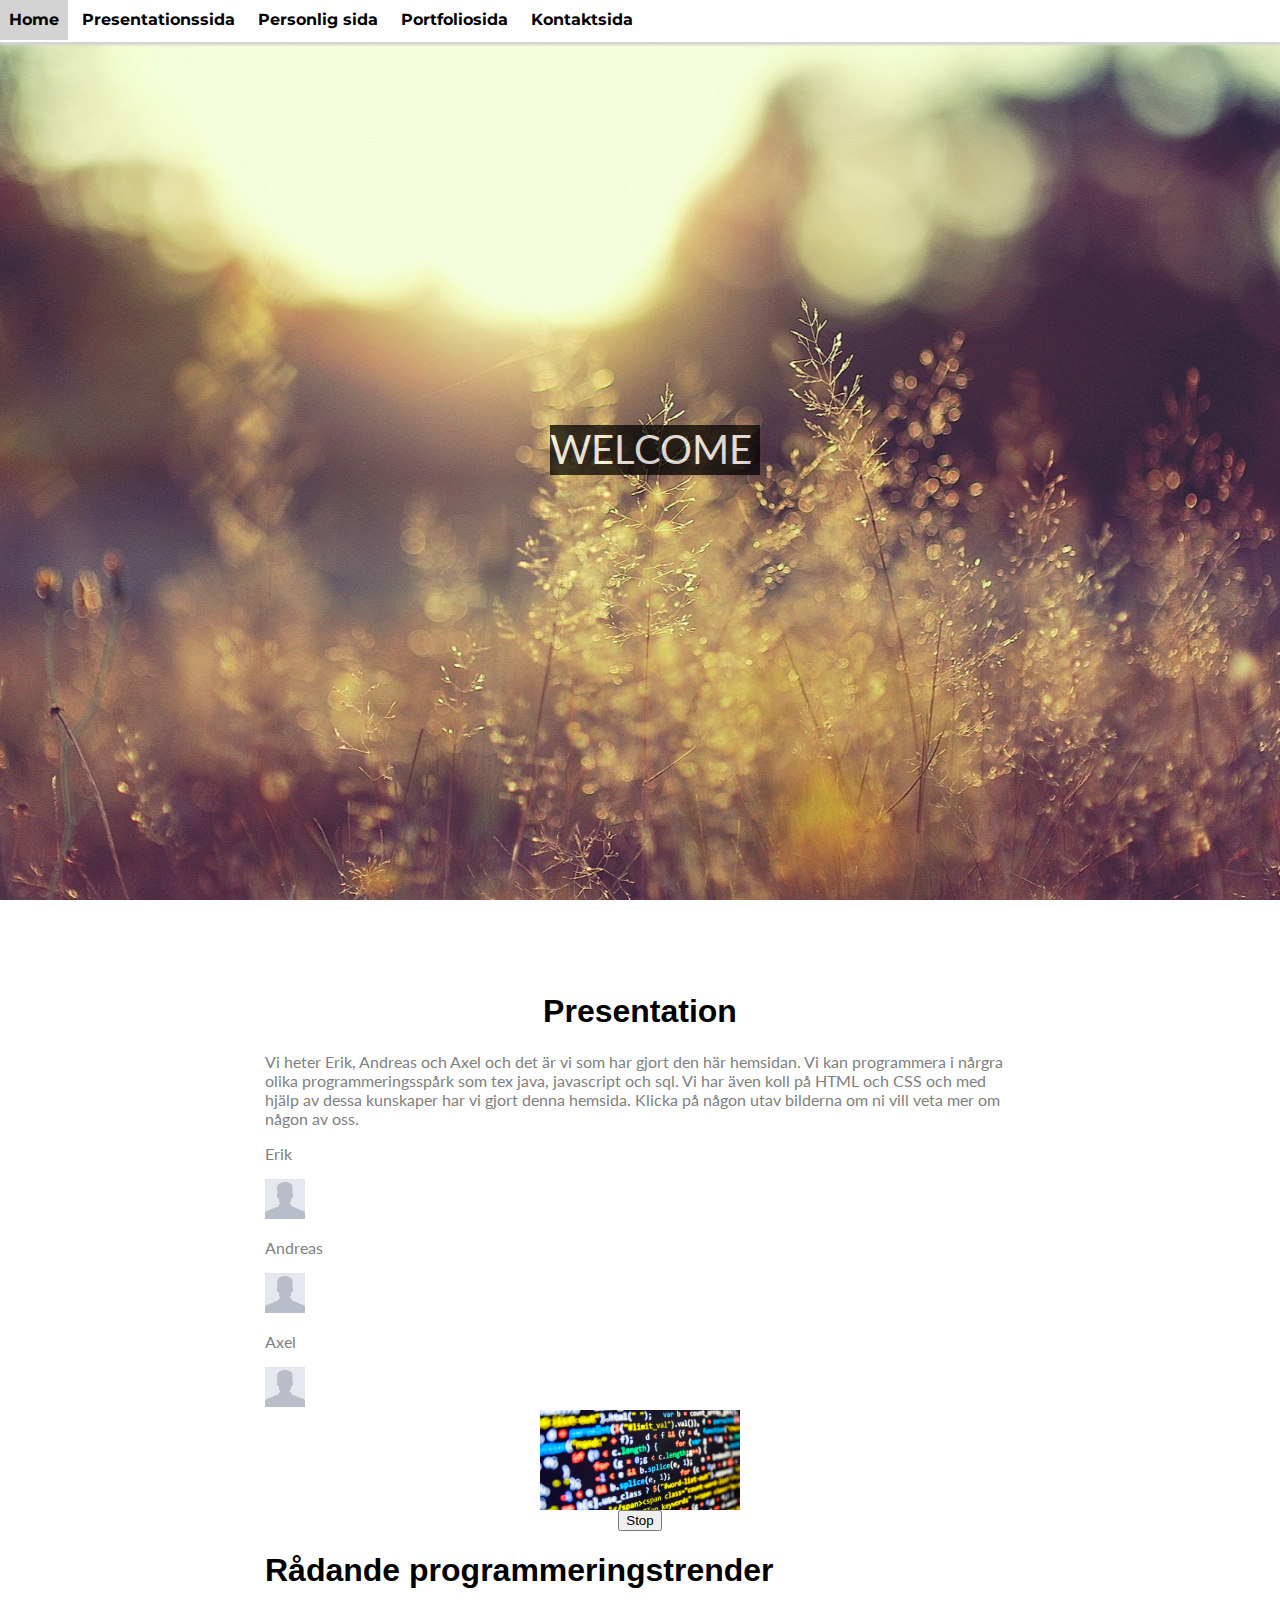
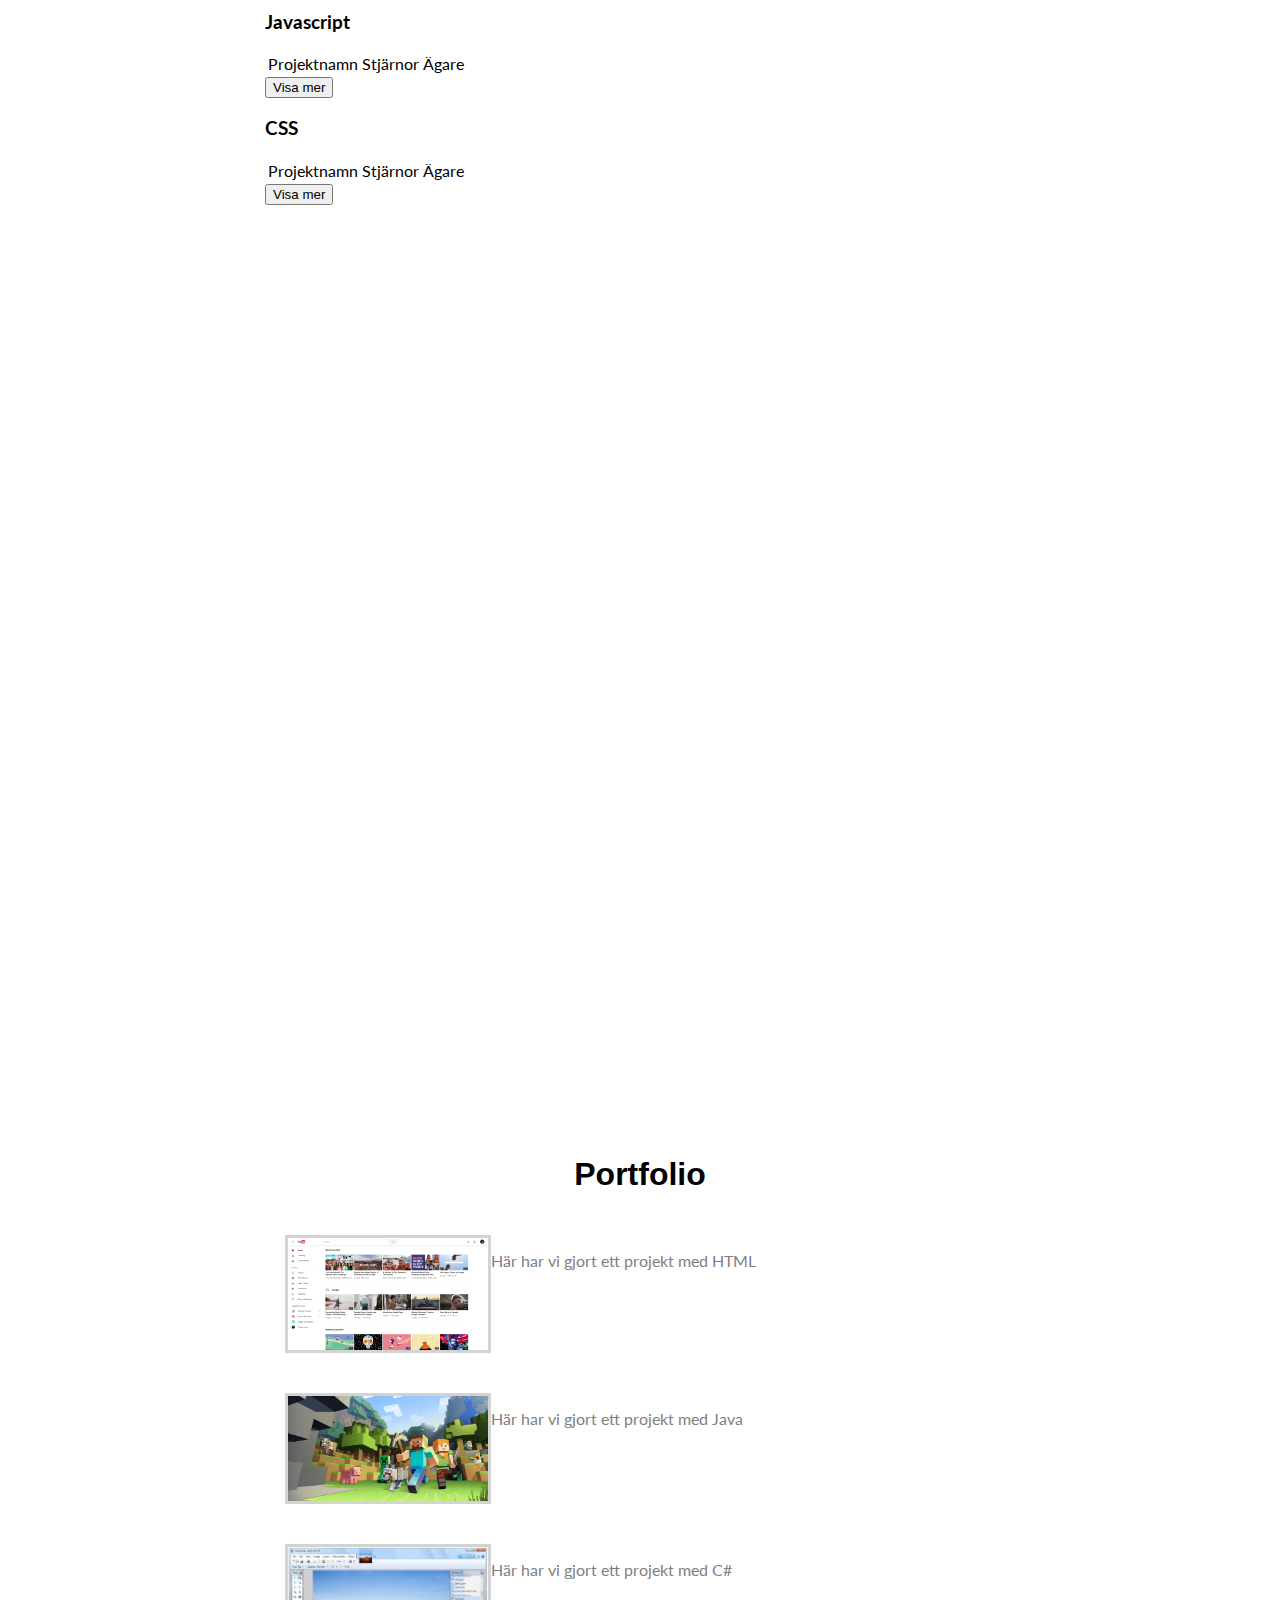
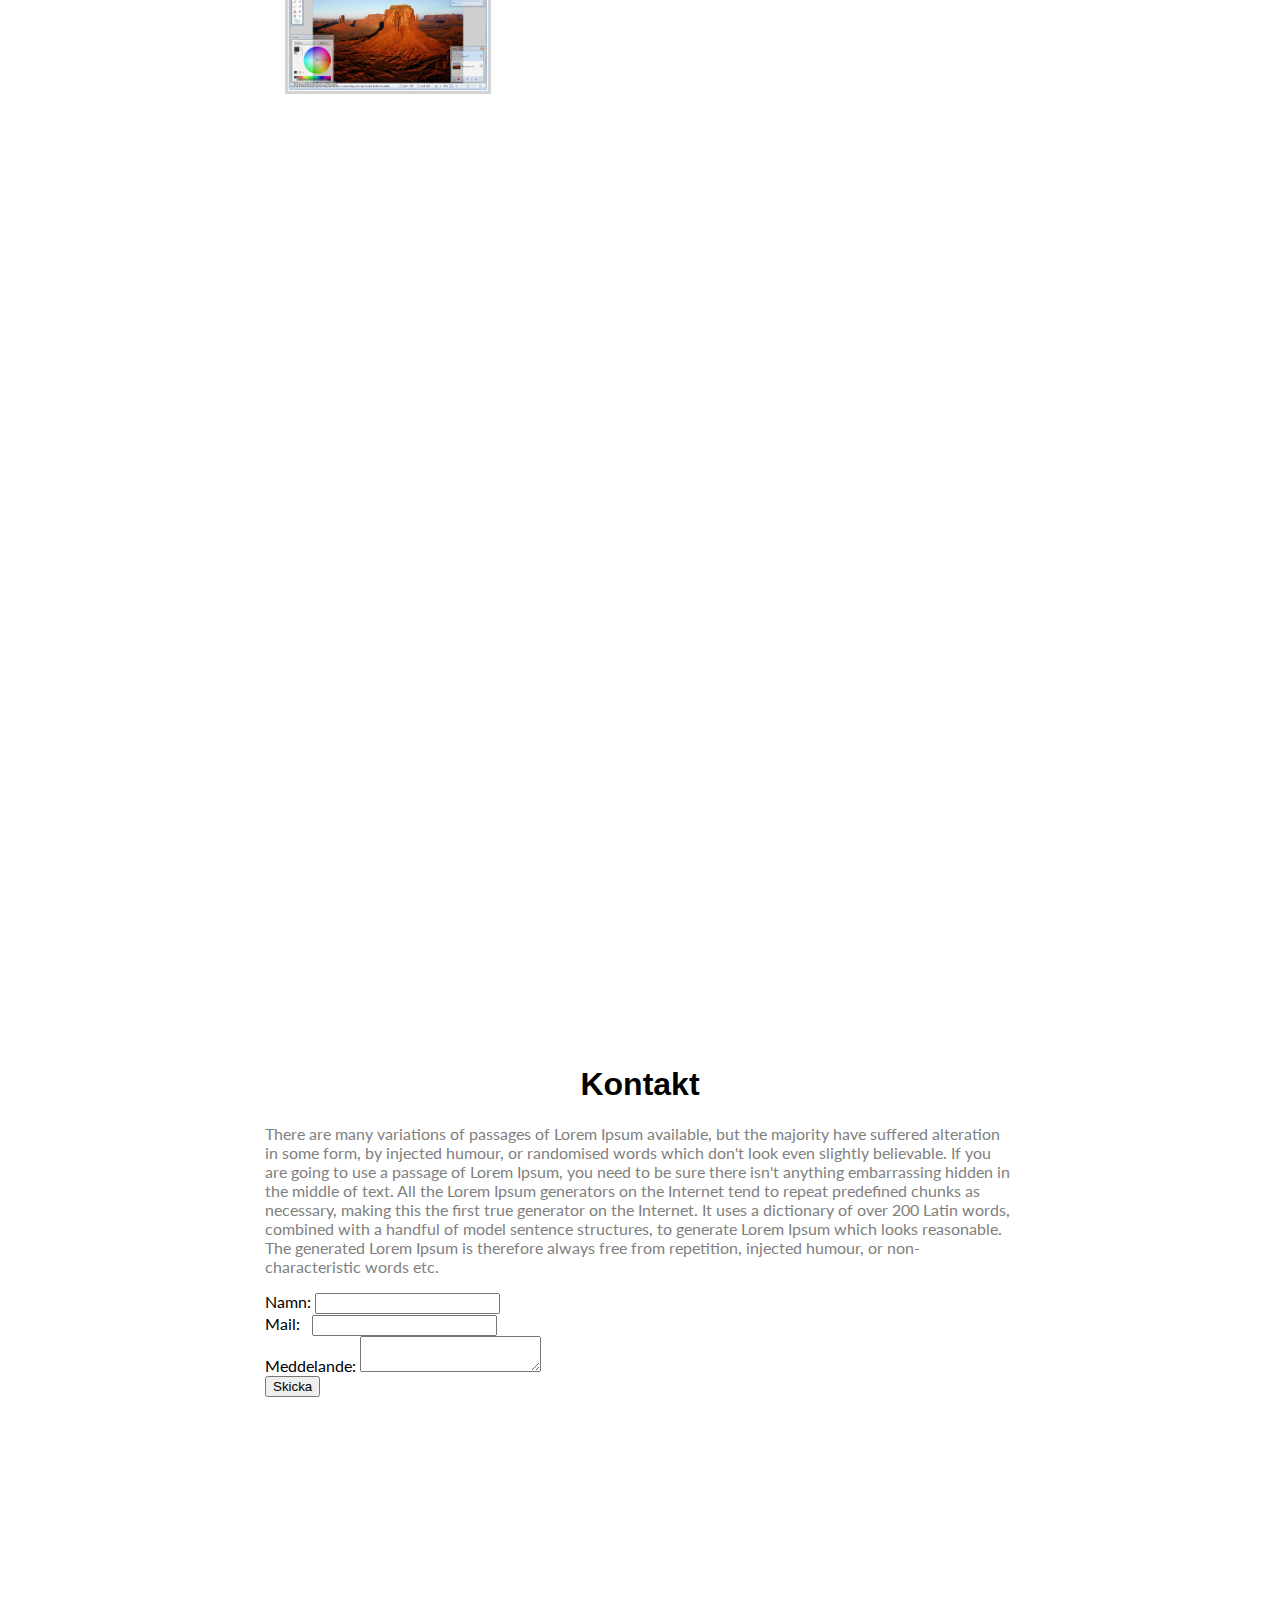
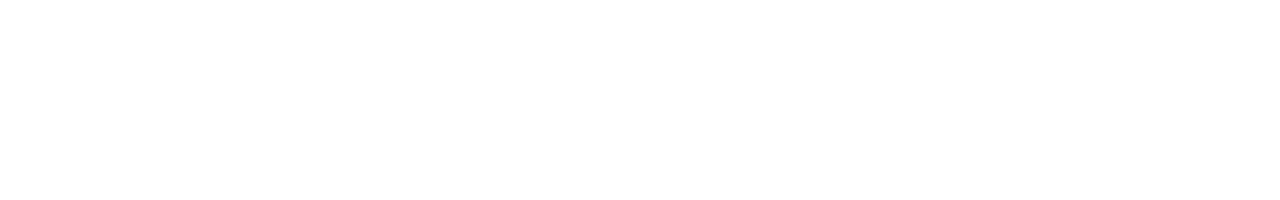
<file: index.html>
<!DOCTYPE html>
<html>
	<head>
		<meta charset="utf-8">
		<link rel="stylesheet" type="text/css" href="Startsidastyle.css">
		<title>Startsida</title>
		<link href="https://fonts.googleapis.com/css?family=Montserrat" rel="stylesheet">
		<link href="https://fonts.googleapis.com/css?family=Lato" rel="stylesheet"> 
		<script src="https://ajax.googleapis.com/ajax/libs/jquery/3.2.1/jquery.min.js"></script>
	</head>


	<body>

		<div id="header">
			<button class="hamburgare">&#9776;</button>
			<div class="meny">
			<ul>

			
				<li><a id="homeLink" href="#">Home</a></li>
			
			
				<li><a href="#presentation">Presentationssida</a></li>
			

				
					<li><a href="presentation.html">Personlig sida</a></li>
				
				
				<li><a href="#portfolioSida">Portfoliosida</a></li>
				
				
				<li><a href="#kontaktSida">Kontaktsida</a></li>
				
			</ul>
			</div>
		</div>
		
		<div class="bild1">
			<div id="welcome">WELCOME</div>
		</div>

		<div id="presentation">
			<h1 class="rubrik">Presentation</h1>
			<p>Vi heter Erik, Andreas och Axel och det är vi som har gjort den här hemsidan. Vi kan programmera i nårgra olika programmeringsspårk som tex java, javascript och sql. Vi har även koll på HTML och CSS och med hjälp av dessa kunskaper har vi gjort denna hemsida. Klicka på någon utav bilderna om ni vill veta mer om någon av oss.
				<p>Erik</p><a href="presentation.html#"><img src="profilePic.jpg" alt="profilePic" class="profilBild"></a>
				<p>Andreas</p><a href="presentation.html#andreas"><img src="profilePic.jpg" alt="profilePic" class="profilBild"></a>
				<p>Axel</p><a href="presentation.html#axel"><img src="profilePic.jpg" alt="profilePic" class="profilBild"></a>
					<div id="splash">
						<img src="bildspel1.jpg" alt="bildspel" id="img">
					</div>
					<button id="stopKnapp">Stop</button>
					<h1>Rådande programmeringstrender</h1>
					<h3>Javascript</h3>
					<table id="Innehall">
						<tr>
						<td> Projektnamn</td>
						<td> Stjärnor</td>
						<td> Ägare</td>
						</tr>
					</table>
					<button id="visaMerKnapp">Visa mer</button>
					<div id="divTest"></div>
					<h3>CSS</h3>
					<table id="InnehallCSS">
						<tr>
						<td> Projektnamn</td>
						<td> Stjärnor</td>
						<td> Ägare</td>
						</tr>
					</table>
					<button id="visaMerKnappCSS">Visa mer</button>
					<div id="divTest2"></div>
		</div>

		<div class="bild2">
		</div>

		<div id="portfolioSida">
		<h1 class="rubrik">Portfolio</h1>
				<div class="projektDiv"><img src="html.jpg" alt="b1" class="pBild"><p>Här har vi gjort ett projekt med HTML</p></div>
				<div class="projektDiv"><img src="java.jpg" alt="b1" class="pBild"><p>Här har vi gjort ett projekt med Java</p></div>
				<div class="projektDiv"><img src="C.jpg" alt="b1" class="pBild"><p>Här har vi gjort ett projekt med C#</p></div>
		</div>

		<div class="bild3">
		</div>

		<div id="kontaktSida">
		<h1 class="rubrik">Kontakt</h1>
			<p>There are many variations of passages of Lorem Ipsum available, 
				but the majority have suffered alteration in some form, by injected humour, 
				or randomised words which don't look even slightly believable. If you are going 
				to use a passage of Lorem Ipsum, you need to be sure there isn't anything embarrassing 
				hidden in the middle of text. All the Lorem Ipsum generators on the Internet tend to 
				repeat predefined chunks as necessary, making this the first true generator on 
				the Internet. It uses a dictionary of over 200 Latin words, combined with a 
				handful of model sentence structures, to generate Lorem Ipsum which looks 
				reasonable. The generated Lorem Ipsum is therefore always free from repetition, 
				injected humour, or non-characteristic words etc.</p>
			<form name="form">
			Namn: <input type="text" name="namn" id="namnId"><br>
			Mail:   <input type="text" name="mail" id="mailId"><br>
			Meddelande: <textarea id="meddelande" name="message"></textarea><br>
			<button id="skicka" onClick="inputValid()" >Skicka</button>
			</form>
			<iframe src="https://www.google.com/maps/embed?pb=!1m18!1m12!1m3!1d8018.761774961977!2d15.24345453608929!3d59.253935050882454!2m3!1f0!2f0!3f0!3m2!1i1024!2i768!4f13.1!3m3!1m2!1s0x465c68be4bfe7837%3A0xdfdabe0078c8642!2s%C3%96rebro+university!5e0!3m2!1sen!2sse!4v1506330493342" id="map"></iframe>
		</div>
	
	<script type="text/javascript" src="script.js"></script>
	</body>

</html>
</file>
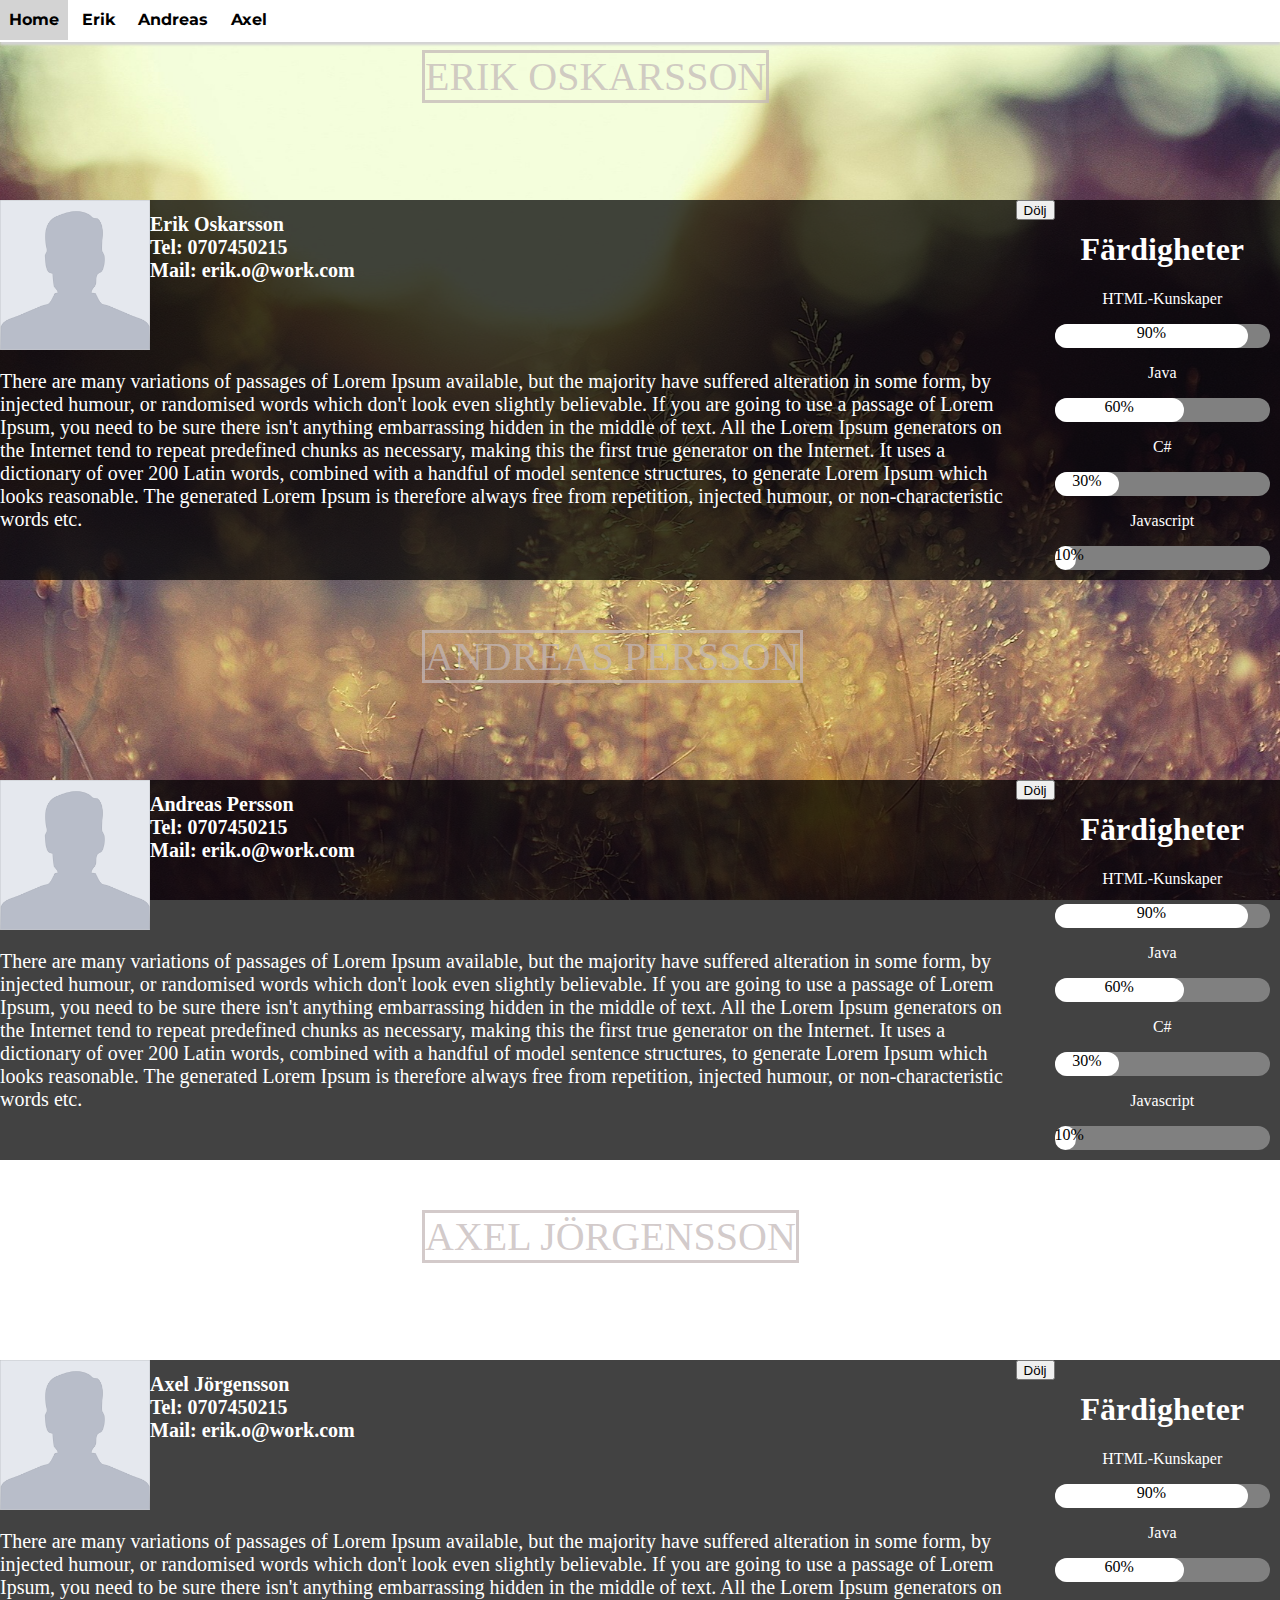
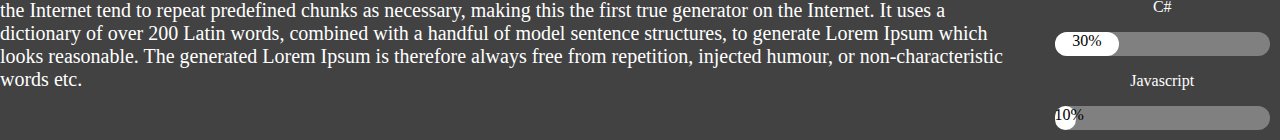
<file: presentation.html>
<!DOCTYPE html>
<html>
	<head>
		<meta charset="utf-8">
		<link rel="stylesheet" type="text/css" href="presentationstyle.css">
		<title>Presentation</title>
		<link href="https://fonts.googleapis.com/css?family=Montserrat" rel="stylesheet">
		<script src="https://ajax.googleapis.com/ajax/libs/jquery/3.2.1/jquery.min.js"></script>
	</head>


	<body>

		<div id="header">
			<button class="hamburgare">&#9776;</button>
			<div id="meny">

				<ul>
				
				
					<li><a href="startsida.html">Home</a></li>
				
				
					<li><a href="#">Erik</a></li>
				
				
					<li><a href="#andreas">Andreas</a></li>
				
				
					<li><a href="#axel">Axel</a></li>
					
				</ul>
			</div>
		</div>
			<div class="erik">
				<div class="namnRubrik">ERIK OSKARSSON</div>
			</div>

			<div id="erikPresentation">
				<div id="erikPic"><img src="profilePic.jpg" alt="profilePic">
				<h1 class="h1Text">Erik Oskarsson<br>Tel: 0707450215<br>Mail: erik.o@work.com</h1><br><br><br>
					<p class="pText">There are many variations of passages of Lorem Ipsum available, 
					but the majority have suffered alteration in some form, by injected humour, 
					or randomised words which don't look even slightly believable. If you are going 
					to use a passage of Lorem Ipsum, you need to be sure there isn't anything embarrassing 
					hidden in the middle of text. All the Lorem Ipsum generators on the Internet tend to 
					repeat predefined chunks as necessary, making this the first true generator on 
					the Internet. It uses a dictionary of over 200 Latin words, combined with a 
					handful of model sentence structures, to generate Lorem Ipsum which looks 
					reasonable. The generated Lorem Ipsum is therefore always free from repetition, 
					injected humour, or non-characteristic words etc.</p></div>
				<button id="knapp1">Dölj</button>
				<div class="skills1">

					<h1>Färdigheter</h1>
					<p>HTML-Kunskaper</p>
					<div class="bar"><span id="bar1">90%</span></div>
					<p>Java</p>
					<div class="bar"><span id="bar2">60%</span></div>
					<p>C#</p>
					<div class="bar"><span id="bar3">30%</span></div>
					<p>Javascript</p>
					<div class="bar"><span id="bar4">10%</span></div>
				</div>	
			</div>
			

			<div id="andreas">
				<div class="namnRubrik">ANDREAS PERSSON</div>
			</div>

			<div id="andreasPresentation">
					<div id="andreasPic"><img src="profilePic.jpg" alt="profilePic">
						<h1 class="h1Text">Andreas Persson<br>Tel: 0707450215<br>Mail: erik.o@work.com</h1><br><br><br>
							<p class="pText">There are many variations of passages of Lorem Ipsum available, 
							but the majority have suffered alteration in some form, by injected humour, 
							or randomised words which don't look even slightly believable. If you are going 
							to use a passage of Lorem Ipsum, you need to be sure there isn't anything embarrassing 
							hidden in the middle of text. All the Lorem Ipsum generators on the Internet tend to 
							repeat predefined chunks as necessary, making this the first true generator on 
							the Internet. It uses a dictionary of over 200 Latin words, combined with a 
							handful of model sentence structures, to generate Lorem Ipsum which looks 
							reasonable. The generated Lorem Ipsum is therefore always free from repetition, 
							injected humour, or non-characteristic words etc.</p></div>
		
						
						<button id="knapp2">Dölj</button>
						<div class="skills2">
							<h1>Färdigheter</h1>
							<p>HTML-Kunskaper</p>
							<div class="bar"><span id="andreasBar1">90%</span></div>
							<p>Java</p>
							<div class="bar"><span id="andreasBar2">60%</span></div>
							<p>C#</p>
							<div class="bar"><span id="andreasBar3">30%</span></div>
							<p>Javascript</p>
							<div class="bar"><span id="andreasBar4">10%</span></div>
						</div>	
			</div>

			<div id="axel">
				<div class="namnRubrik">AXEL JÖRGENSSON</div>
			</div>

			<div id="axelPresentation">
					<div id="axelPic"><img src="profilePic.jpg" alt="profilePic">
						<h1 class="h1Text">Axel Jörgensson<br>Tel: 0707450215<br>Mail: erik.o@work.com</h1><br><br><br>
							<p class="pText">There are many variations of passages of Lorem Ipsum available, 
							but the majority have suffered alteration in some form, by injected humour, 
							or randomised words which don't look even slightly believable. If you are going 
							to use a passage of Lorem Ipsum, you need to be sure there isn't anything embarrassing 
							hidden in the middle of text. All the Lorem Ipsum generators on the Internet tend to 
							repeat predefined chunks as necessary, making this the first true generator on 
							the Internet. It uses a dictionary of over 200 Latin words, combined with a 
							handful of model sentence structures, to generate Lorem Ipsum which looks 
							reasonable. The generated Lorem Ipsum is therefore always free from repetition, 
							injected humour, or non-characteristic words etc.</p></div>
						
						<button id="knapp3">Dölj</button>
						<div class="skills3">
							<h1>Färdigheter</h1>
							<p>HTML-Kunskaper</p>
							<div class="bar"><span id="axelBar1">90%</span></div>
							<p>Java</p>
							<div class="bar"><span id="axelBar2">60%</span></div>
							<p>C#</p>
							<div class="bar"><span id="axelBar3">30%</span></div>
							<p>Javascript</p>
							<div class="bar"><span id="axelBar4">10%</span></div>
						</div>
			</div>
		<script type="text/javascript" src="presScript.js"></script>
	</body>

</html>
</file>
<file: Startsidastyle.css>
html, body {
	height: 100%;
	width: 100%;
	margin: 0;
	padding: 0;
	font-family: 'Lato', sans-serif;
}
#header {
	background-color: white;
	height: 42px;
	font-family: "Montserrat", sans-serif;
	font-weight: bold;
	position: fixed;
	width: 100%;
	top: 0;
	background-repeat: no-repeat;
	white-space: nowrap;
	z-index: 9;
	box-shadow: 0px 3px 2px lightgrey;
}
a {
	color: black;
}

#img {
	height: 100%;
	width: 100%;
}

#map{
	width: 100%;
	height: 400px;
	border: none;
}
p {
	color: grey;
}
h1 {
	font-family: Arial;
	font-weight: bold;
}
.bild1, .bild2, .bild3 {
	background-attachment: fixed;
	background-position: center;
	background-repeat: no-repeat;
	background-size: cover;
}

.bild1 {
	background-image: url("b1.jpg");
	height: 100%;
	margin-top: 42px;

}
.bild2 {
	background-image: url("b1.jpg");
	height: 100%;

}
.bild3 {
	background-image: url("b1.jpg");
	height: 100%;
}
#presentation, #kontaktSida, #portfolioSida {
	background-color: white;
	overflow: hidden;
}
#header a {
	color: black;
	text-decoration: none;
	margin: 0;

}

#welcome{
	position: absolute;
    width: 100px;
    height: 50px;
    top: 50%;
    left: 50%;
    margin-left: -90px;
	margin-top: -25px;
	font-size: 40px;
	color: white;
	opacity: 0.73;
	background-color: black;
	width: 210px;
}

#splash{
	display: block;
	margin-left: auto;
	margin-right: auto;
	height: 100px;
	width: 200px;
	object-fit: contain;
}

#stopKnapp{
	display: block;
	margin-left: auto;
	margin-right: auto;
}

.rubrik {
	text-align: center;
	padding-top: 30px;
}

.pBild {
	height: 20%;
	width: 200px;
	object-fit: contain;
	border-style: solid;
	border-color: lightgrey;
}

.projektDiv {
	display: flex;
	padding: 20px;
}

.hamburgare {
	background: none;
	color: #999;
	border: 0;
	cursor: pointer;
	font-weight: bold;
	font-size: 31px;
	padding: 0;
	margin: 0;
}

.profilBild{
	width: 40px;
	height: 40px;
}

li{
	
	list-style: none;
	margin-bottom: 7px;
	padding: 0;
}
ul{
	margin: 0;
	background-color: white;
	padding: 0;
}

#divTest img {
	height: 20px;
	width: 20px;
	float: left;
}

#divTest2 img {
	height: 20px;
	width: 20px;
	float: left;
}

#Innehall a:hover {
	color: grey;
}
@media only screen and (min-width: 768px) {
ul {
	margin: 0;
	padding: 10px 0 0 0;
	list-style: none;
}

li {
	display: inline;
	margin: 0;
	padding: 0;
	background-color: white;
	padding: 10px 9px 11px 9px;
}	

li:hover {
	background-color: lightgrey;
}

#presentation, #kontaktSida, #portfolioSida {
	background-color: white;
	overflow: hidden;
	width: 750px;
	margin-left: auto;
    margin-right: auto;
}
.hamburgare {
	display: none;
}
}
</file>
<file: presentationstyle.css>
html, body {
	height: 100%;
	width: 100%;
	margin: 0;
	padding: 0;
	background-image: url("b1.jpg");
	background-attachment: fixed;
	background-position: center;
	background-repeat: no-repeat;
	background-size: cover;
}
#header {
	background-color: white;
	height: 42px;
	font-family: "Montserrat", sans-serif;
	font-weight: bold;
	position: fixed;
	width: 100%;
	top: 0;
	z-index: 9;
	box-shadow: 0px 3px 2px lightgrey;
}
li{
	
	list-style: none;
	margin-bottom: 7px;
	padding: 0;
}
ul{
	margin: 0;
	background-color: white;
	padding: 0;
}

.erik, #andreas, #axel {
	background-attachment: fixed;
	background-position: center;
	background-repeat: no-repeat;
	background-size: cover;
	background-image: url("b1.jpg");
	height: 200px;
}

#erikPresentation, #andreasPresentation, #axelPresentation {
	background-color: rgba(0, 0, 0, 0.74);
	width: 100%;
	
}
a  {
	color: black;
	text-decoration: none;

}
.namnRubrik {
	position: absolute;
    left: 40%;
    margin-left: -90px;
	margin-top: 50px;
	font-size: 40px;
	text-align: center;
	border: solid;
	color: rgba(195, 184, 184, 0.74);
	/*background-color: rgba(0, 0, 0, 0.74);*/
}

#erikPic img {
	width: 150px;
	height: 150px;
}

.h1Text {
	font-size: 20px;
	color: white;
	
}

.pText {
	font-size: 20px;
	color: white;
	text-align: left;
	
}

.skills1, .skills2, .skills3 {
	width: 100%;
	height: 100%;
	margin-top: 10px;
	margin-right: 10px;
	padding-bottom: 10px;
	text-align: center;
}
.skills1 h1, p {
	color: white;
	text-align: center;
}

.skills2 h1, p {
	color: white;
	text-align: center;
}
.skills3 h1, p {
	color: white;
	text-align: center;
}

.bar {
	height: 24px;
	width: 100%;
	background-color: grey;
	border-radius: 25px;
}

#bar1 {
	display: block;
	background-color: white;
	width: 90%;
	height: 100%;
	text-align: center;
	border-radius: 25px;
}
#bar2 {
	display: block;
	background-color: white;
	width: 60%;
	height: 100%;
	text-align: center;
	border-radius: 25px;
}
#bar3 {
	display: block;
	background-color: white;
	width: 30%;
	height: 100%;
	text-align: center;
	border-radius: 25px;
}
#bar4 {
	display: block;
	background-color: white;
	width: 10%;
	height: 100%;
	text-align: center;
	border-radius: 25px;
}

#andreasPic img {
	width: 150px;
	height: 150px;
}

#andreasBar1 {
	display: block;
	background-color: white;
	width: 90%;
	height: 100%;
	text-align: center;
	border-radius: 25px;
}
#andreasBar2 {
	display: block;
	background-color: white;
	width: 60%;
	height: 100%;
	text-align: center;
	border-radius: 25px;
}
#andreasBar3 {
	display: block;
	background-color: white;
	width: 30%;
	height: 100%;
	text-align: center;
	border-radius: 25px;
}
#andreasBar4 {
	display: block;
	background-color: white;
	width: 10%;
	height: 100%;
	text-align: center;
	border-radius: 25px;
}

#axelPic img {
	width: 150px;
	height: 150px;

}

#axelBar1 {
	display: block;
	background-color: white;
	width: 90%;
	height: 100%;
	text-align: center;
	border-radius: 25px;
}
#axelBar2 {
	display: block;
	background-color: white;
	width: 60%;
	height: 100%;
	text-align: center;
	border-radius: 25px;
}
#axelBar3 {
	display: block;
	background-color: white;
	width: 30%;
	height: 100%;
	text-align: center;
	border-radius: 25px;
}
#axelBar4 {
	display: block;
	background-color: white;
	width: 10%;
	height: 100%;
	text-align: center;
	border-radius: 25px;
}

.hamburgare {
	background: none;
	color: #999;
	border: 0;
	cursor: pointer;
	font-weight: bold;
	font-size: 31px;
	padding: 0;
	margin: 0;
}

#knapp1, #knapp2, #knapp3{
	height: 20px;
	width: 100px;
	
}

@media only screen and (min-width: 768px) {
ul {
	margin: 0;
	padding: 10px 0 0 0;
	list-style: none;
}

li {
	display: inline;
	margin: 0;
	padding: 0;
	background-color: white;
	padding: 10px 9px 11px 9px;
}	

li:hover {
	background-color: lightgrey;
}

#presentation, #kontaktSida, #portfolioSida {
	background-color: white;
	overflow: hidden;
	width: 768px;
	margin-left: auto;
    margin-right: auto;
}
.hamburgare {
	display: none;
}
#erikPresentation, #andreasPresentation, #axelPresentation {
	display: flex;
}
.skills1, .skills2, .skills3 {
	width: 100%;
}
#erikPic img, #andreasPic img, #axelPic img {
	width: 150px;
	height: 150px;
	float: left;
}
}
</file>
